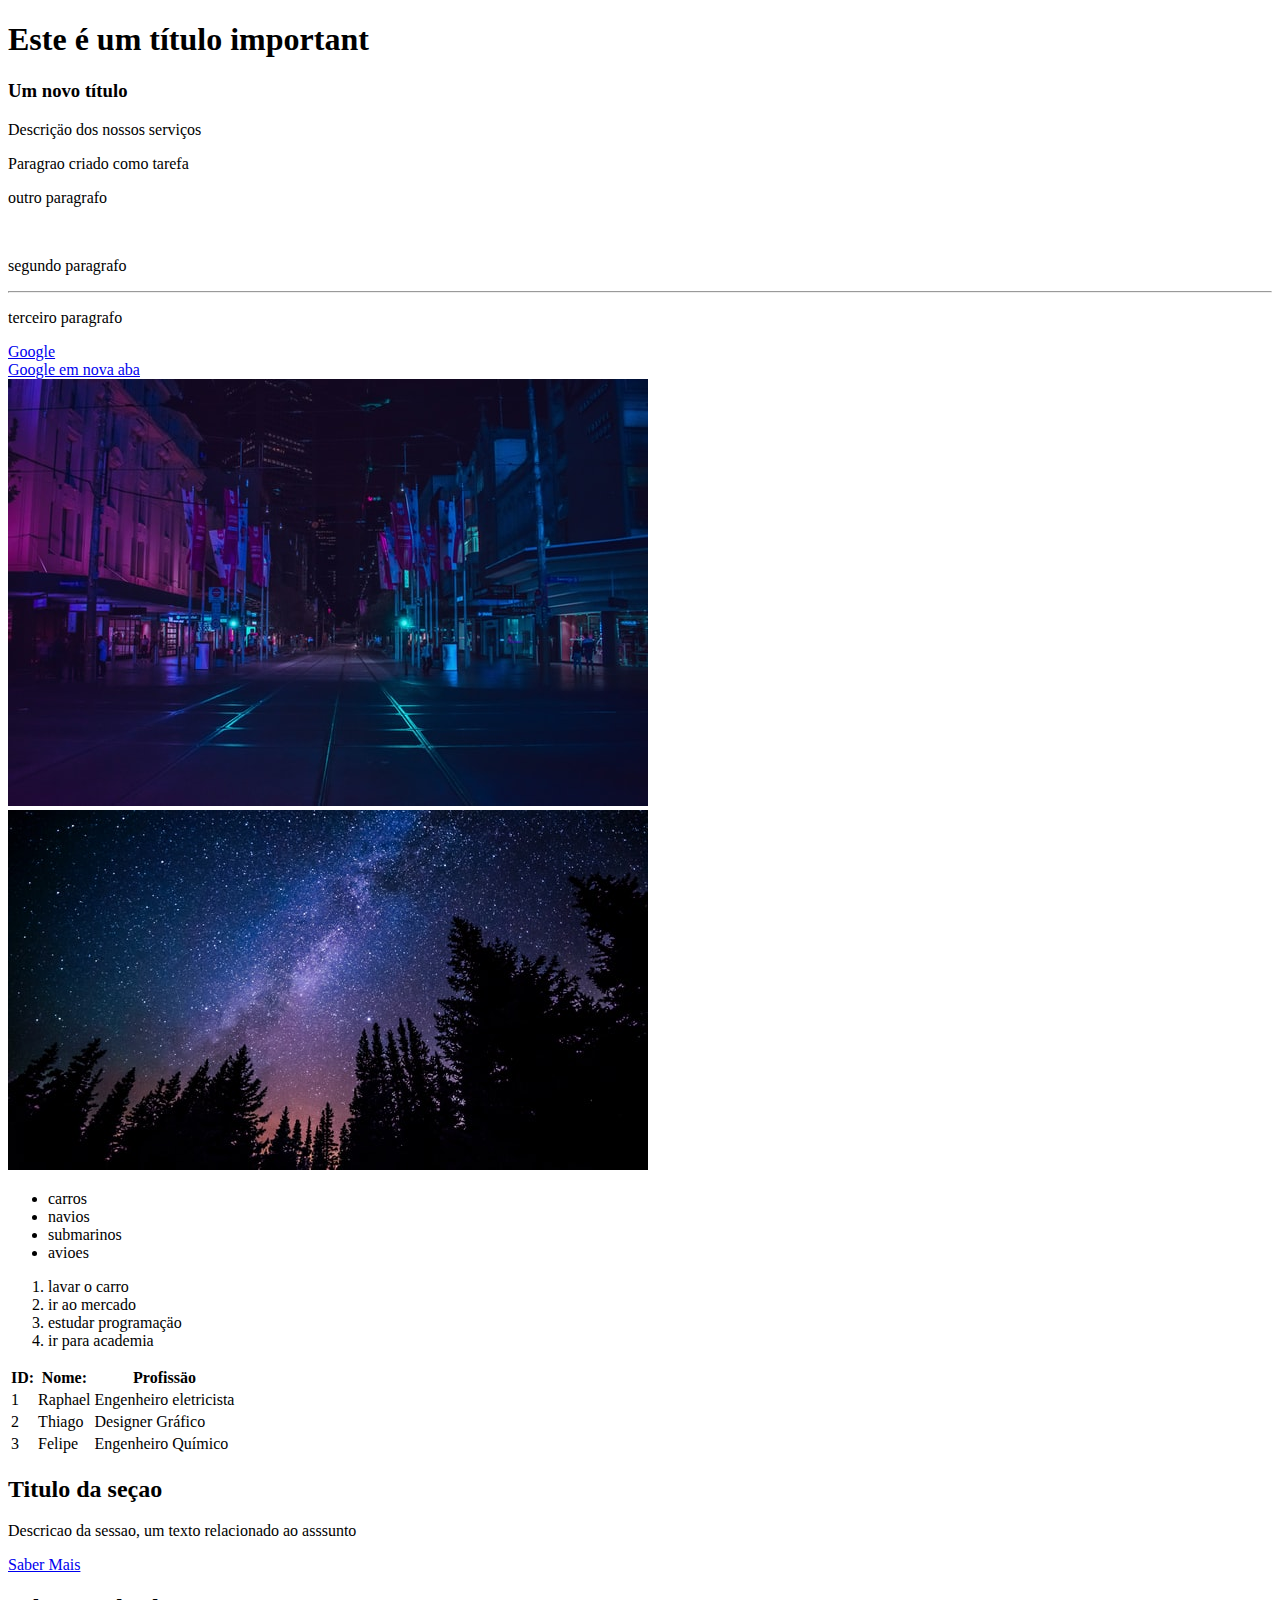
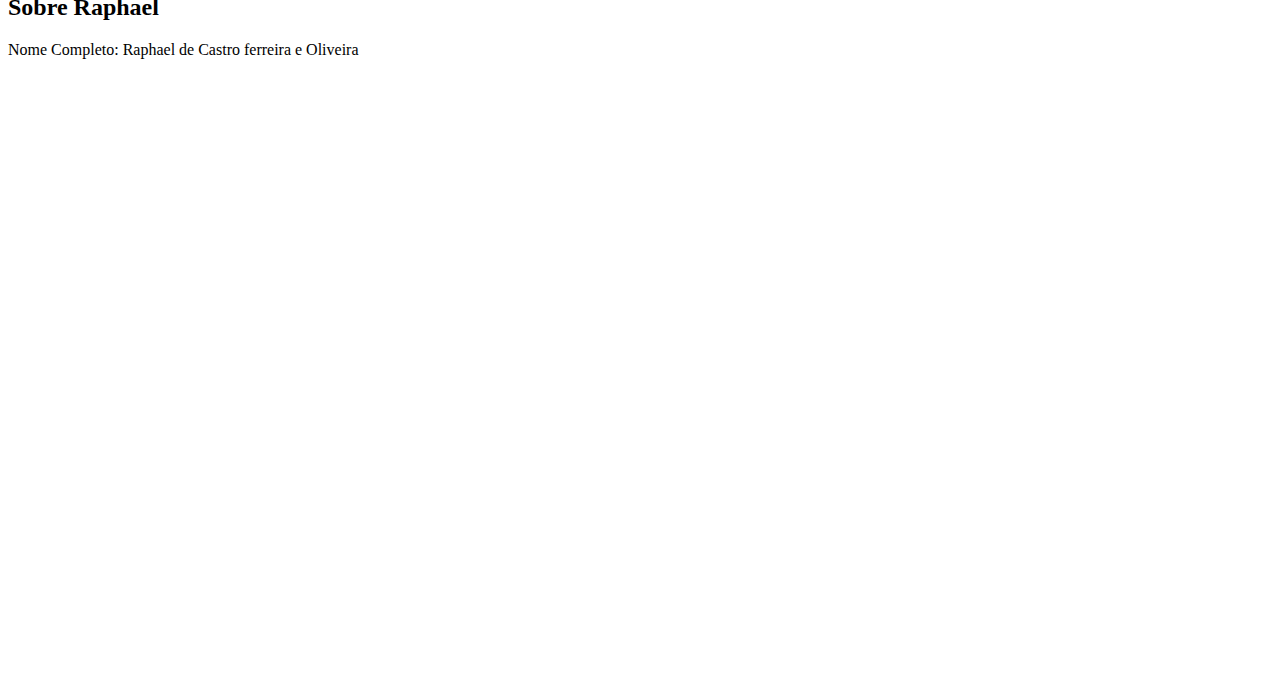
<file: 2_HTML/index.html>
<!DOCTYPE html>
<html>
    <head>
        <title>HTML fundamentals</title>
    </head>
    <body style="padding-bottom: 600px;">
        <!--usando as tags <h> -->
        <h1>Este é um título important</h1>
        <h3>Um novo título</h3>

       <!--aprendendo a criar paragrafos-->
        <p>Descriçäo dos nossos serviços</p>
        <p>Paragrao criado como tarefa</p>

        <!--paragrafos para demosntrar a funcionalidade de br e hr-->
        <p>outro paragrafo</p>
        <br /> <!--salta uma linha-->
        <p>segundo paragrafo</p>
        <hr /> <!--desenha uma linha-->
        <p>terceiro paragrafo</p>
        <!-- ctrl / ja abre a tag de comentario  -->

        <!--5 atributoss  -->
        <a href="htps://google.com">Google</a>
        <br />
        <!-- 6 Abrir link em uma nova aba  -->
        <a href="htps://google.com" target="_blank">Google em nova aba</a>
        <br />
        <!-- 7 imagem -->
        <img src="img/city.jpg" />

        <!-- 8 atributo alt -->
        <img src="img/nature.jpg" alt="Noite na floresta" />
        <!-- 9 listas nao ordernadas -->
        <ul>
            <li>carros</li>
            <li>navios</li>
            <li>submarinos</li>
            <li>avioes</li>

        </ul>
        <!-- 10 listas ordenadas -->
        <ol>
            <li>lavar o carro</li>
            <li>ir ao mercado</li>
            <li>estudar programaçäo</li>
            <li>ir para academia</li>
        </ol>

        <!-- 11- tabelas  -->
        <table>
            <tr>
                <th>ID:</th>
                <th>Nome:</th>
                <th>Profissäo</th>
            </tr>
            <tr>
                <td>1</td>
                <td>Raphael</td>
                <td>Engenheiro eletricista</td>
            </tr>
            <tr>
                <td>2</td>
                <td>Thiago</td>
                <td>Designer Gráfico</td>
            </tr>
            <tr>
                <td>3</td>
                <td>Felipe</td>
                <td>Engenheiro Químico</td>
            </tr>

        </table>
        
        <!-- 12 div -->
        <div>
            <h2>Titulo da seçao</h2>
            <p>Descricao da sessao, um texto relacionado ao asssunto</p>
            <a href="#">Saber Mais</a>
        </div>

        <div>
            <h2>Sobre Raphael</h2>
            <p>Nome Completo: Raphael de Castro ferreira e Oliveira</p>
        </div>
    </body>
</html>
</file>
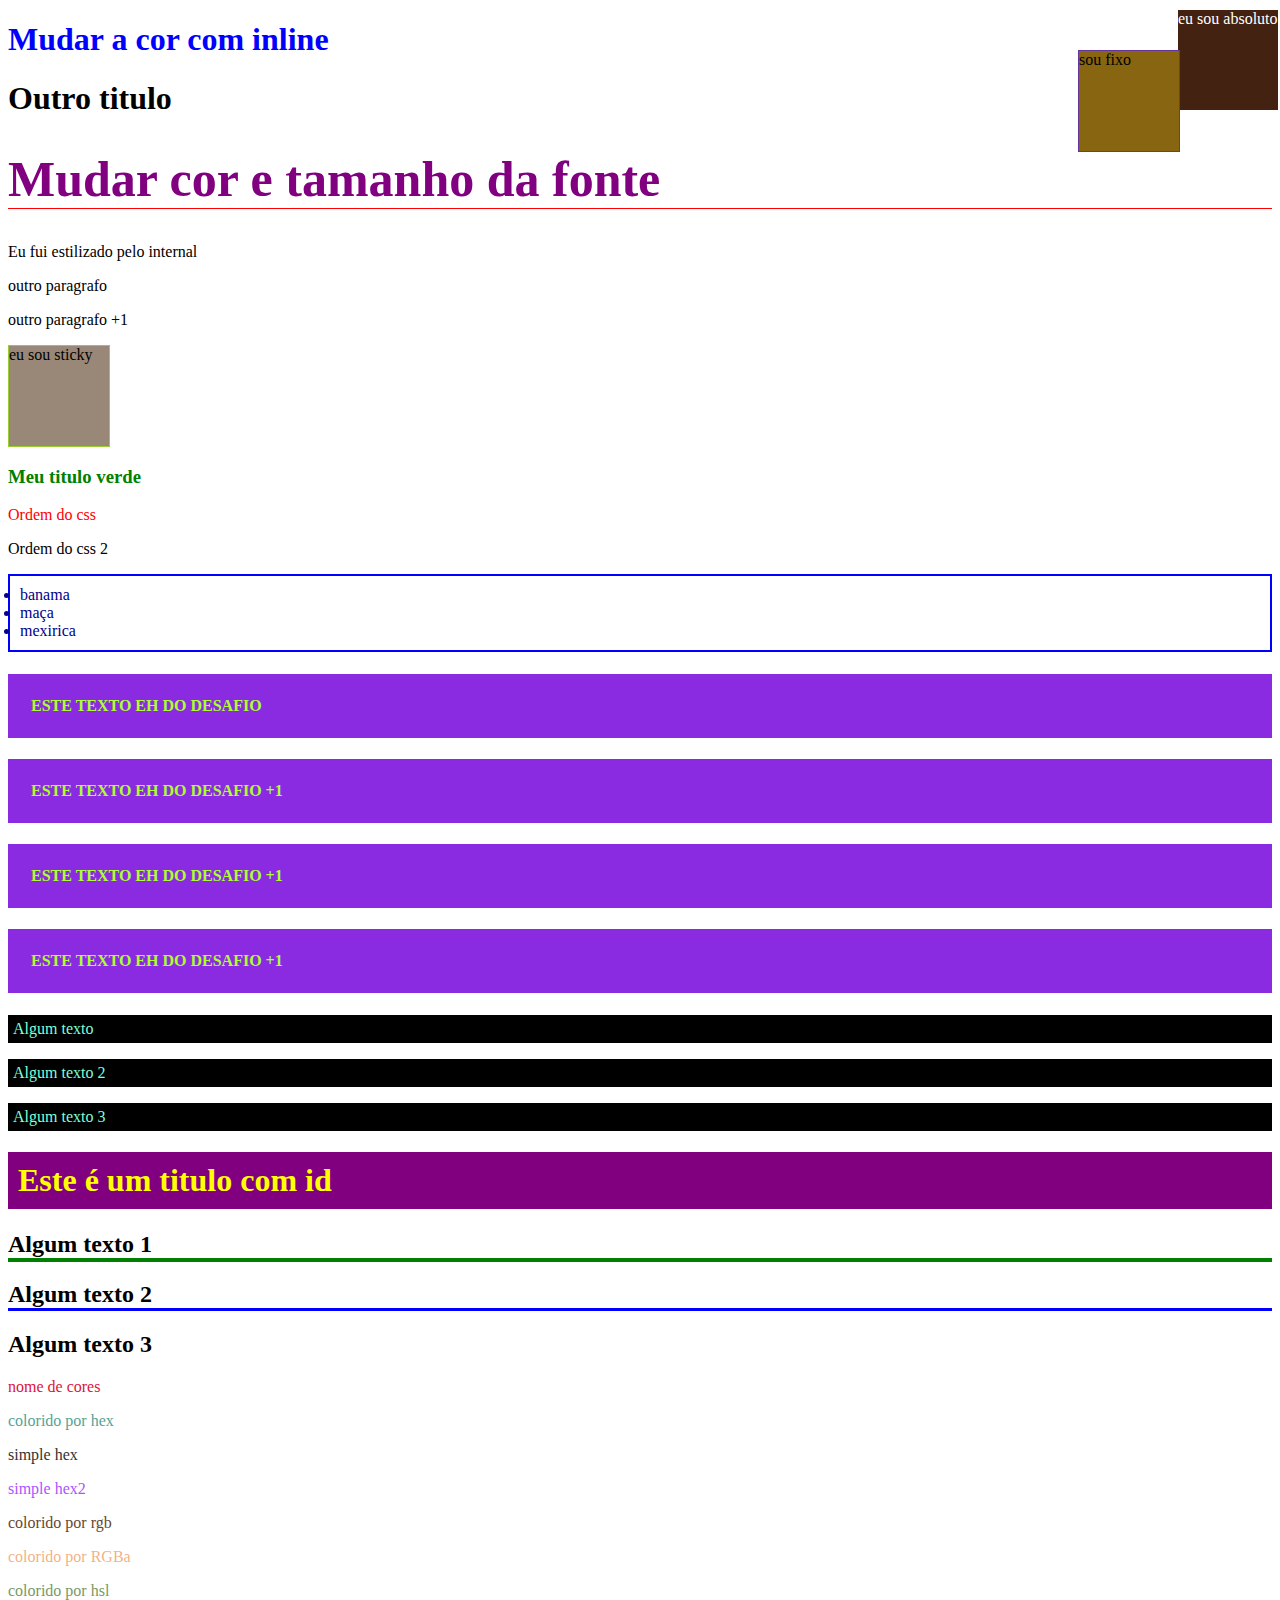
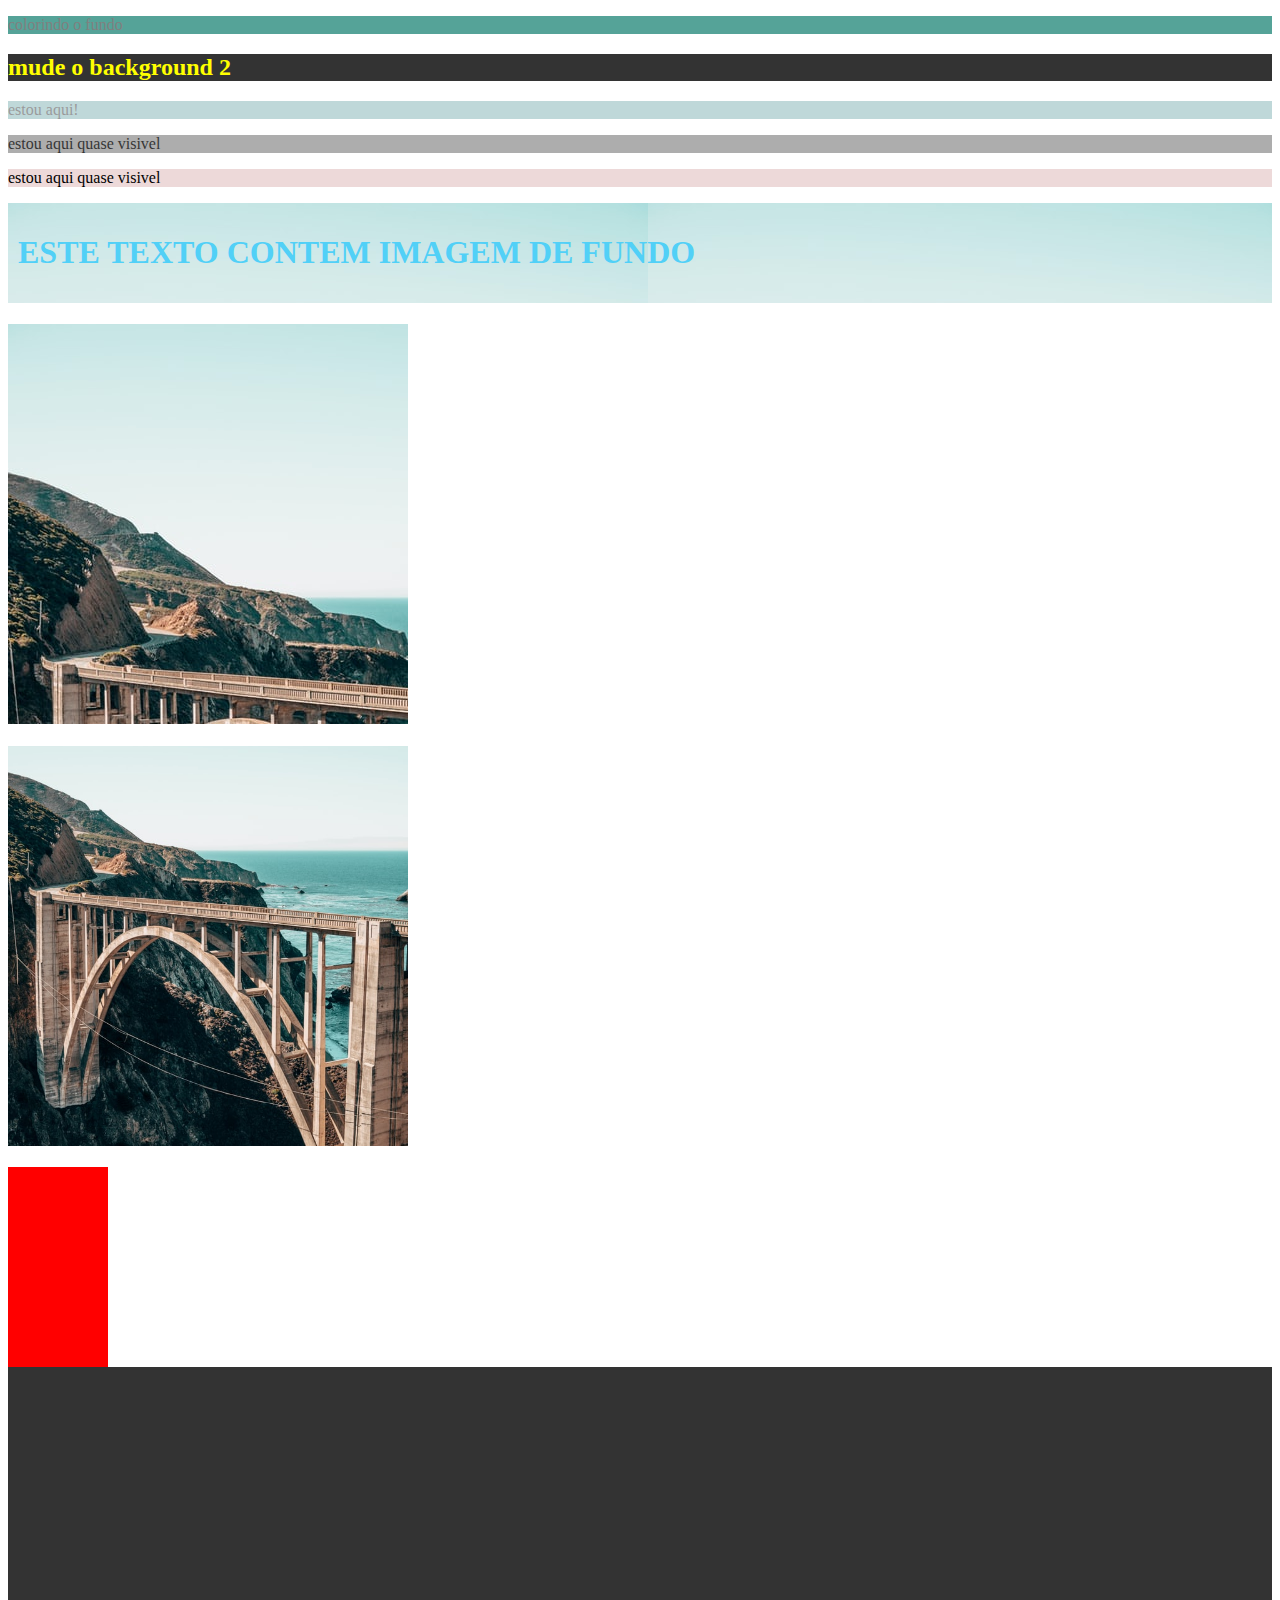
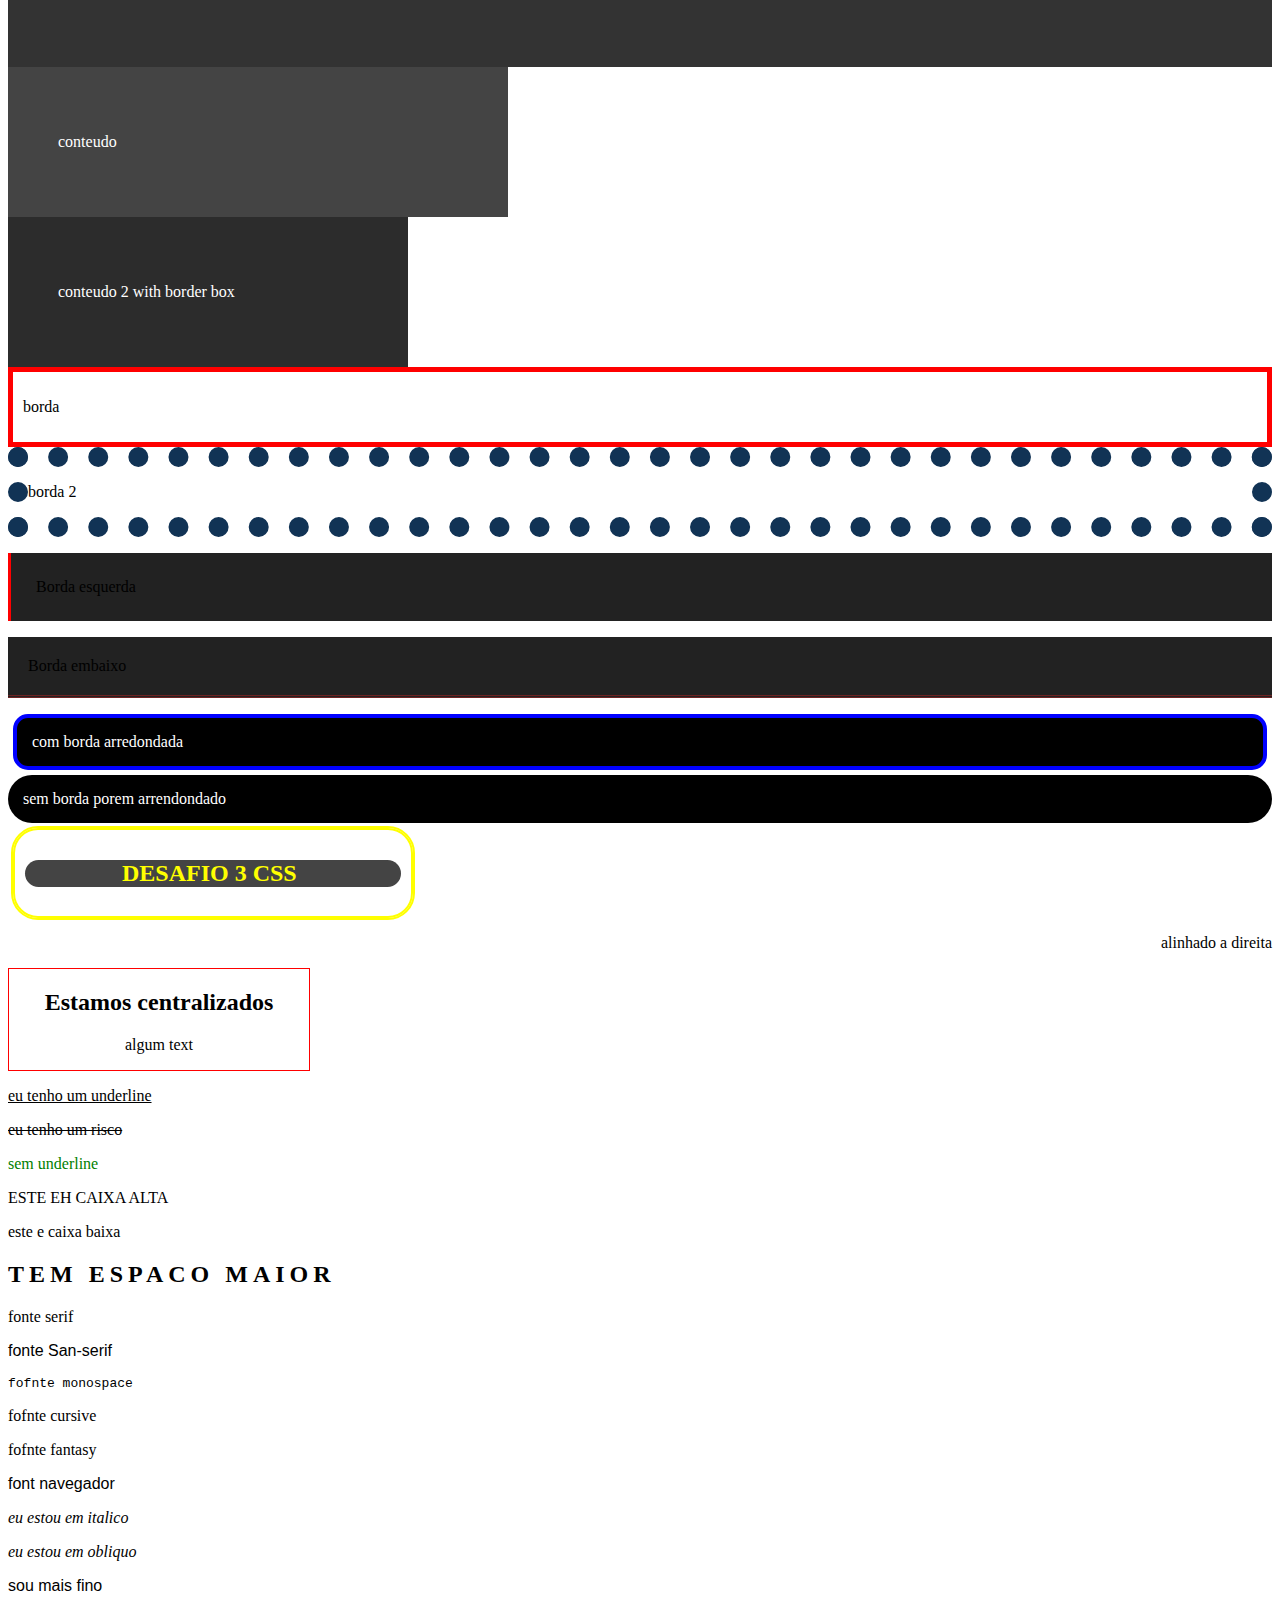
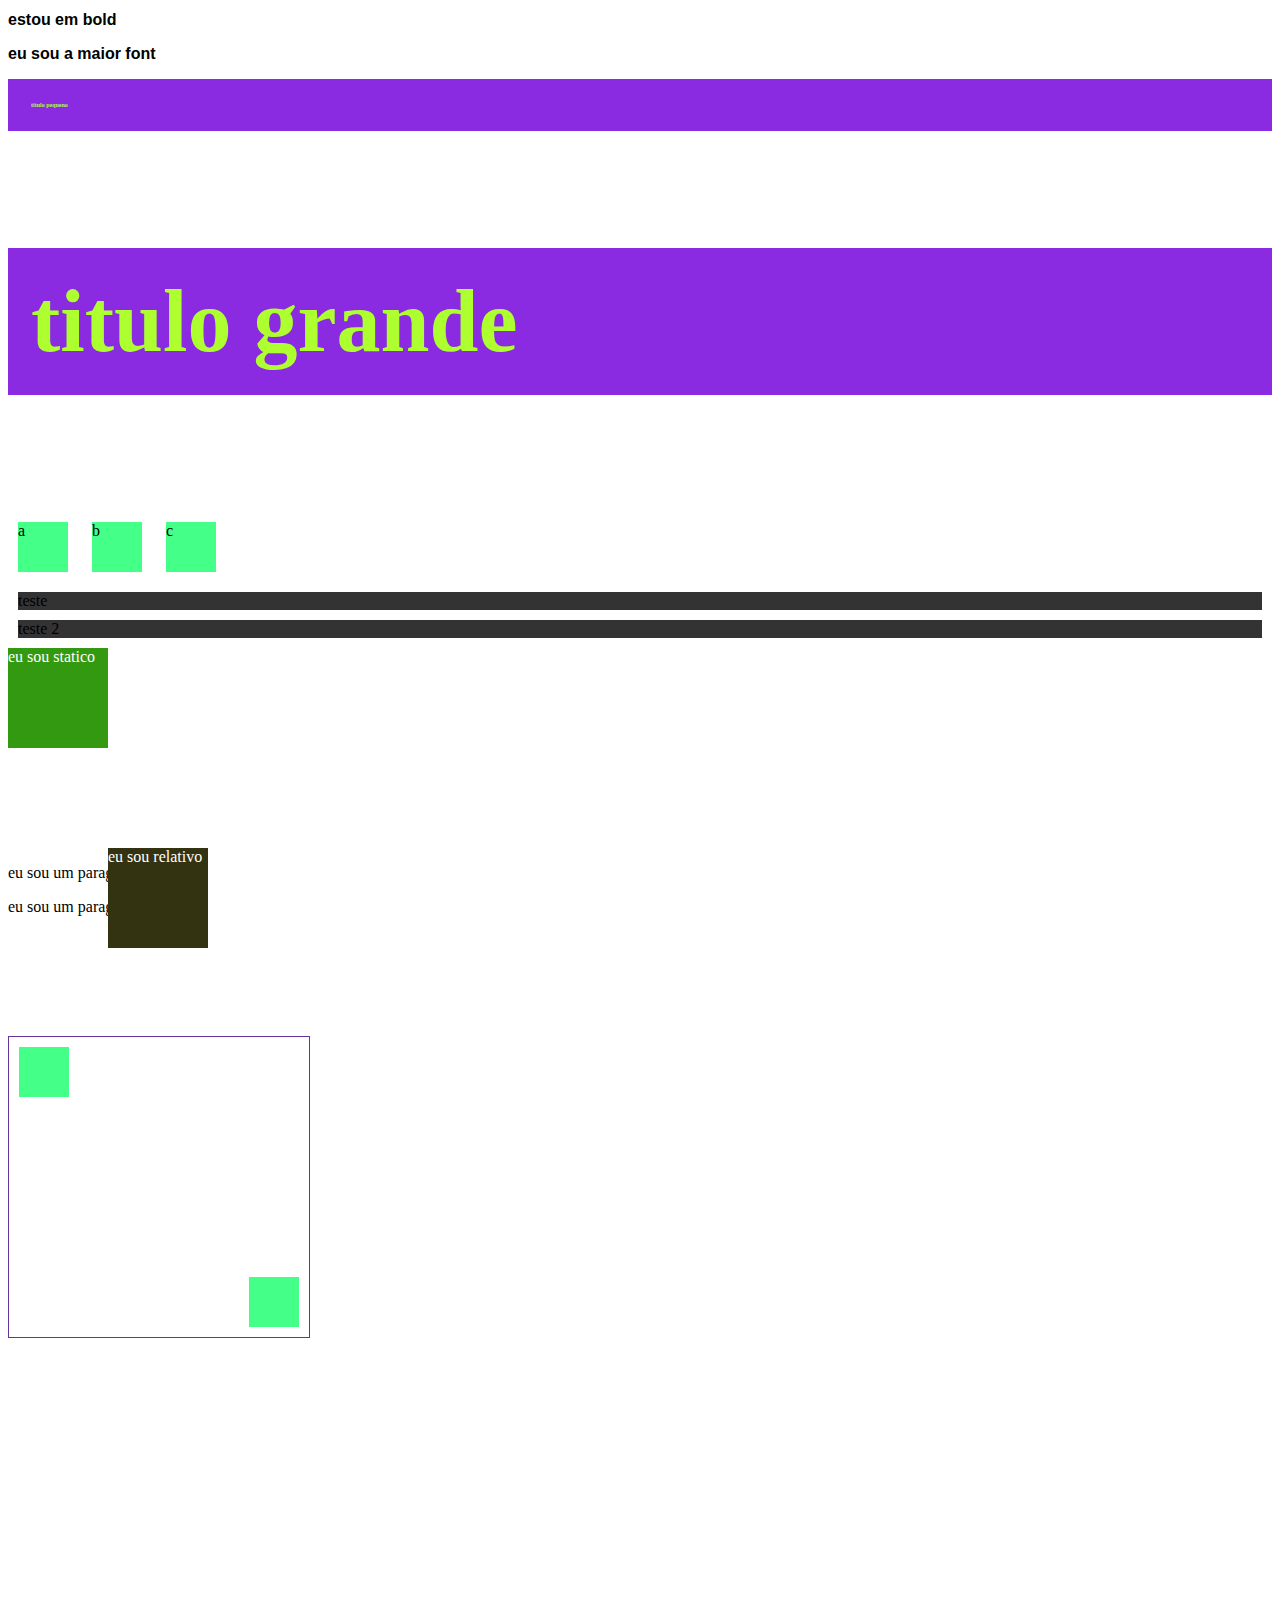
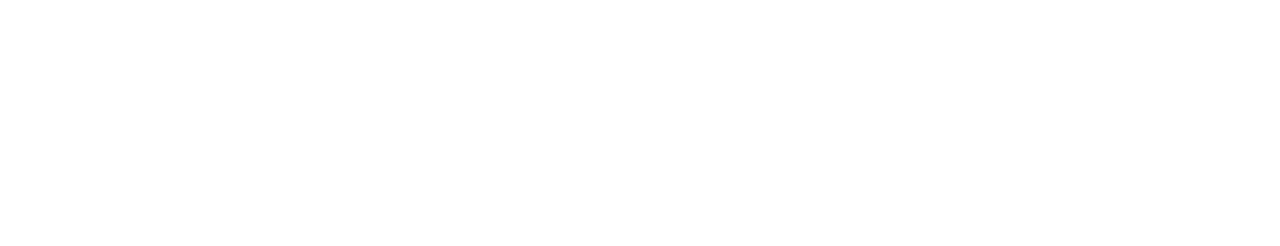
<file: 3_CSS/index.html>
<!DOCTYPE html>
<html lang="en">
<head>
    <meta charset="UTF-8">
    <meta name="viewport" content="width=device-width, initial-scale=1.0">
    <title>CSS</title>
    <!-- 3- internal css-->
    <style>
        /* p {
          color: gold;
          font-size: 40px;  
        } */

    </style>
    <!-- 4 - external CSS-->
    <link rel="stylesheet" href="css/title.css">
    <link rel="stylesheet" href="css/styles.css">
    <link rel="stylesheet" href="css/list.css">


</head>
<body>
    <!-- 1 - INLINE CSS --> 
    <h1 style="color: blue;">Mudar a cor com inline</h1>
    <h1 style="color:black">Outro titulo</h1>
    <!-- 2 - Multiplas regras-->
    <h1 style="color:purple; font-size: 50px; border-bottom: 1px solid red ;">
    Mudar cor e tamanho da fonte</h1>

        <!-- 3- internal css-->
        <p>Eu fui estilizado pelo internal</p>
        <p>outro paragrafo</p>
        <p>outro paragrafo +1</p>

        <!-- 48 sticky -->
        <div class="sticky">
            <span>eu sou sticky</span>
        </div>

        <!-- 4 -external css-->
        <h3>Meu titulo verde</h3>

        <!--5 oder do css-->
        <p style="color: red;">Ordem do css</p>
        <p>Ordem do css 2 </p>

        <!-- 6 Multiplos css-->
        <ul>
            <li>banama</li>
            <li>maça</li>
            <li>mexirica</li>
       
        </ul>
        <!-- 7- desafio 2-->
        <h4>ESTE TEXTO EH DO DESAFIO</h4>
        <h4>ESTE TEXTO EH DO DESAFIO +1</h4>
        <h4>ESTE TEXTO EH DO DESAFIO +1</h4>
        <h4>ESTE TEXTO EH DO DESAFIO +1</h4>
        <!--8 - Class-->
        <p class="paragraph">Algum texto</p>
        <p class="paragraph">Algum texto 2</p>
        <p class="paragraph">Algum texto 3</p>

        <!--9 id-->
        <h1 id="exclusive-title">Este é um titulo com id</h1>

        <!-- 10 multiplas regras, ordem css id>class>tag--> 
        <h2 id="algum-texto" class="titulo" >Algum texto 1</h2>
        <h2  class="titulo">Algum texto 2</h2>
        <h2>Algum texto 3</h2>
        
        <!-- 11- nome de cor-->
        <p class="color-name">nome de cores</p>

        <!-- 12 hex-->
        <p class="hex">colorido por hex</p>

        <!--13 aprofundando no hex--> 
        <p class="simple-hex">simple hex</p>
        <p class="simple-hex2">simple hex2</p>
        
        <!--14 rgb--> 
        <p class="rgb">colorido por rgb</p>

        <!--15 rgba-->
        <p class="rgba">colorido por RGBa</p>

        <!--16 hsl-->
        <p class="hsl">colorido por hsl</p>

        <!-- 17 background color-->
        <p class="bg">colorindo o fundo</p>
        <h2 class="bg-2">mude o background 2</h2>

        <!-- 18 opacidade no bg-->
        <div class="bg-opacity">
            <p>estou aqui!</p>
        </div>

        <div class="bg-opacity-2">
            <p>estou aqui quase visivel</p>
        </div>

         <!-- 19 Rgba bg-->
        <div class="rgba-bg">
            <p>estou aqui quase visivel</p>
        </div>

        <!-- 20 bg image-->
        <div class="bg-image">
            <h1>ESTE TEXTO CONTEM IMAGEM DE FUNDO</h1>
        </div>
        <!-- 21 CENTRALIZANDO IMAGEM DE BG -->
        <h1 class="not-bg-image-center"></h1>
        <h1 class="bg-image-center"></h1>
        
        <!--22 - Largura e Altura  -->

        <div class="heigh-width"></div>
        <div class="heigh-width-2"></div>
        <!-- 26 padding com width -->
        <div class="without-border-box">
            <p>conteudo</p>

        </div>
        <div class="border-box">
            <p>conteudo 2 with border box</p>
        </div>

        <!-- 27- border -->
        <div class="border">
            <p>borda</p>
        </div>
       
        <div class="border-2">
            <p>borda 2</p>
        </div>

        <!-- borda individual -->
        <p class="border-left">Borda esquerda</p>
        <p class="border-botton">Borda embaixo</p>

        <!-- borda arredondada-->
        <div class="rounded-p">
            com borda arredondada
        </div>

        <div class="rounded-p-2">
            sem borda porem arrendondado
        </div>

        <!-- DESAFIO 2 CSS -->
        <div id="box-model">
            <h2 class="txt-cfg">DESAFIO 3 CSS</h2>
            
        </div>

        <!-- 33 Text alignement -->
        <p class="text-aligned">alinhado a direita</p>
        <div class="container-center">
            <h2>Estamos centralizados</h2>
            <p>algum text</p>
        </div>

        <!-- 34 decoracao de texto -->
        <p class="underline">eu tenho um underline</p>
        <p class="line-trough">eu tenho um risco</p>
        <a href="#" class="remove-underline">sem underline</a>

        <!-- text transform -->

        <p class="upper">este eh caixa alta</p>
        <p class="lower">ESTE E CAIXA BAIXA</p>

        <!-- letter spacing -->
        <h2 class="spacing">TEM ESPACO MAIOR</h2>

        <!-- fontes  -->
        <p class="serif">fonte serif</p>
        <p class="san-serif">fonte San-serif</p>
        <p class="monospace">fofnte monospace</p>
        <p class="cursive">fofnte cursive</p>
        <p class="fantasy">fofnte fantasy</p>
        <p class="font-navegador">font navegador</p>

        <!-- 38 fonte style -->
        <p class="italic">eu estou em italico</p>
        <p class="oblique">eu estou em obliquo</p>

        <!-- fonte weight -->
        <p class="thin">sou mais fino</p>
        <p class="bold">estou em bold</p>
        <p class="bolder">eu sou a maior font</p>

        <!-- ffont size -->

        <h4 class="small">titulo pequeno</h4>
        <h4 class="big">titulo grande</h4>

        <!-- display -->

        <div class="inline-box">a</div>
        <div class="inline-box">b</div>
        <div class="inline-box">c</div>
        <span class="block">teste</span>
        <span class="block">teste 2</span>

        <!-- STATIC -->
        <div class="static">
            <span>eu sou statico</span>
        </div>

        <!-- relative -->
        <div class="relative">
            <span>eu sou relativo</span>
        </div>
        <p>eu sou um paragrafo</p>

        <!-- absoluto -->
        <div class="absolute">
            <span> eu sou absoluto</span>
        </div>
        <p>eu sou um paragrafo</p>
        
        <!-- relative com absolute -->
        <div class="relative-container">
            <div class="absolute-1"></div>
            <div class="absolute-2"></div>
        </div>

        <!-- fixed -->
        <div class="fixed">
            <span>sou fixo</span>
        </div>

        <!-- sticky -->

</body>
</html>
</file>
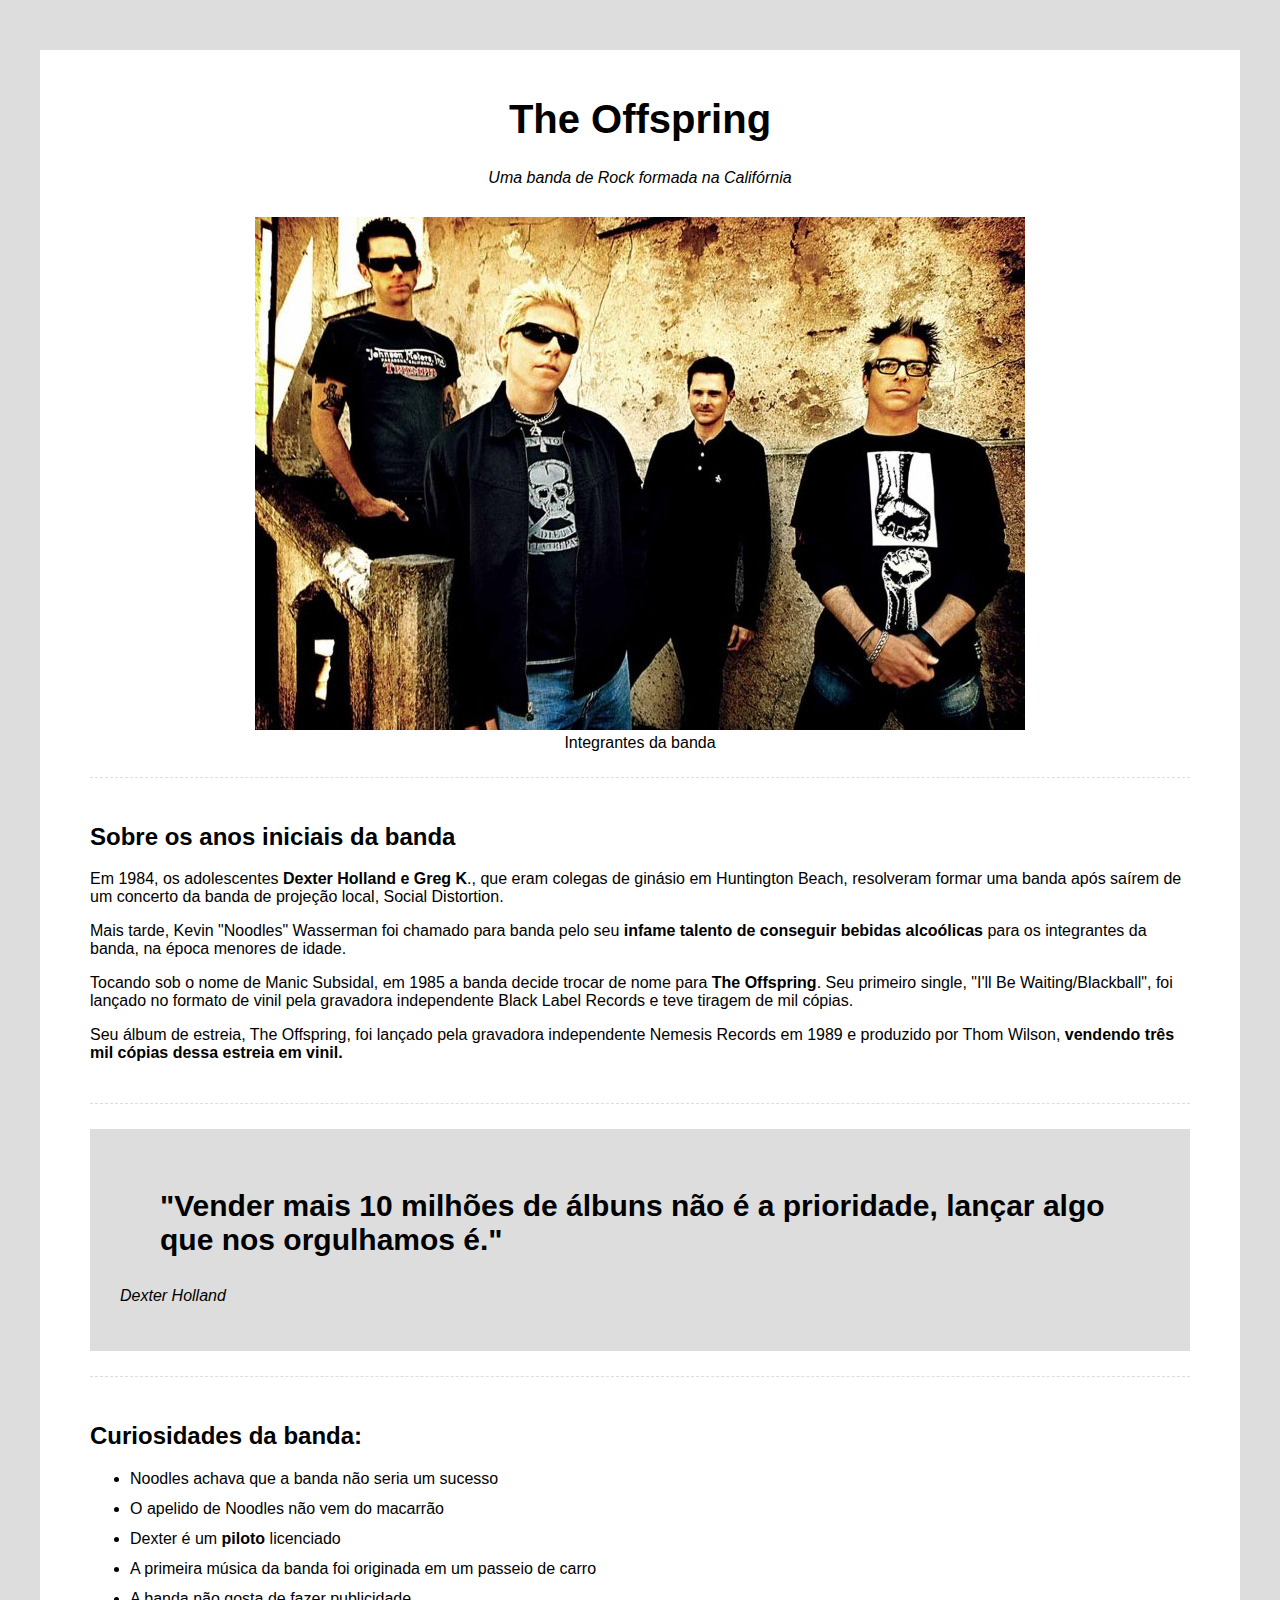
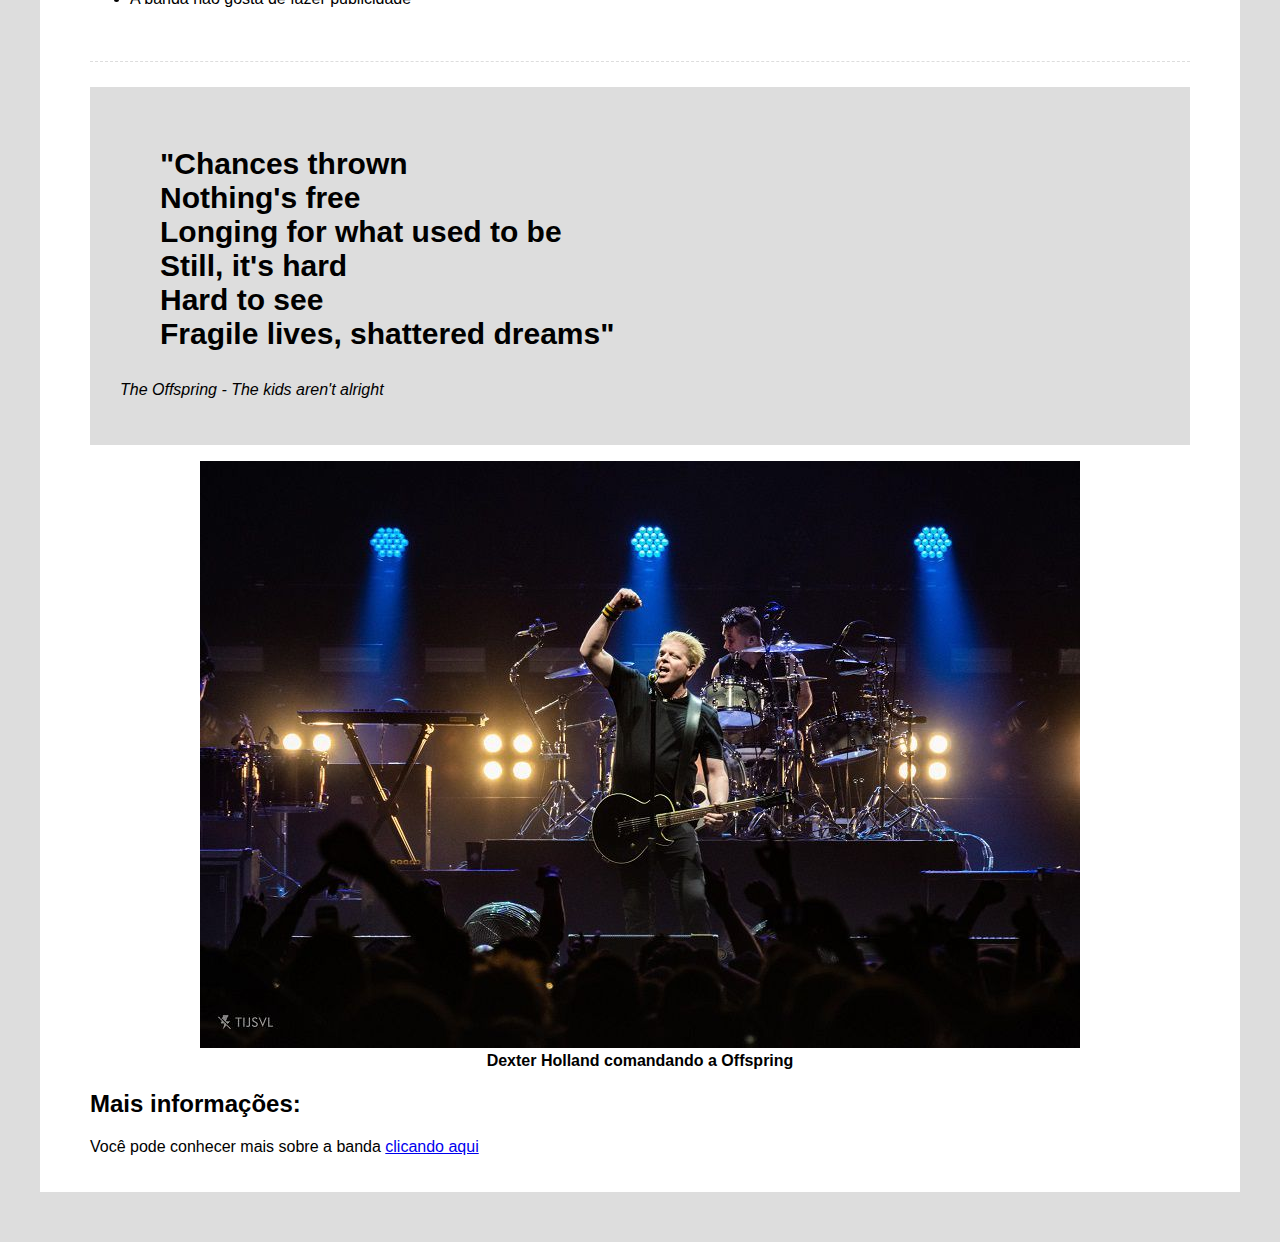
<file: 4_TRIBUTO/index.html>
<!DOCTYPE html>
<html lang="en">
  <head>
    <meta charset="UTF-8" />
    <meta http-equiv="X-UA-Compatible" content="IE=edge" />
    <meta name="viewport" content="width=device-width, initial-scale=1.0" />
    <title>Página de Tributo: The Offspring</title>
    <link rel="stylesheet" href="css/styles.css" />
  </head>
  <body>
    <div class="container">
      <!-- Cabeçalho -->
      <div class="header">
        <h1 class="main-title">The Offspring</h1>
        <p class="main-paragraph">Uma banda de Rock formada na Califórnia</p>
      </div>
      <!-- Imagem de destaque -->
      <div class="featured-image">
        <figure>
          <img src="img/offspring_1.jpg" alt="A banda The Offspring" />
          <figcaption>Integrantes da banda</figcaption>
        </figure>
      </div>
      <!-- Biografia -->
      <div class="biography-container">
        <h2>Sobre os anos iniciais da banda</h2>
        <p>
          Em 1984, os adolescentes
          <span class="bold">Dexter Holland e Greg K</span>., que eram colegas
          de ginásio em Huntington Beach, resolveram formar uma banda após
          saírem de um concerto da banda de projeção local, Social Distortion.
        </p>
        <p>
          Mais tarde, Kevin "Noodles" Wasserman foi chamado para banda pelo seu
          <span class="bold"
            >infame talento de conseguir bebidas alcoólicas</span
          >
          para os integrantes da banda, na época menores de idade.
        </p>
        <p>
          Tocando sob o nome de Manic Subsidal, em 1985 a banda decide trocar de
          nome para <span class="bold">The Offspring</span>. Seu primeiro
          single, "I'll Be Waiting/Blackball", foi lançado no formato de vinil
          pela gravadora independente Black Label Records e teve tiragem de mil
          cópias.
        </p>
        <p>
          Seu álbum de estreia, The Offspring, foi lançado pela gravadora
          independente Nemesis Records em 1989 e produzido por Thom Wilson,
          <span class="bold">
            vendendo três mil cópias dessa estreia em vinil.</span
          >
        </p>
      </div>
      <!-- Container de citação -->
      <div class="quotes-container">
        <blockquote>
          "Vender mais 10 milhões de álbuns não é a prioridade, lançar algo que
          nos orgulhamos é."
        </blockquote>
        <p>Dexter Holland</p>
      </div>
      <!-- Curiosidades -->
      <div class="curiosities-container">
        <h2>Curiosidades da banda:</h2>
        <ul>
          <li>Noodles achava que a banda não seria um sucesso</li>
          <li>O apelido de Noodles não vem do macarrão</li>
          <li>Dexter é um <span class="bold">piloto</span> licenciado</li>
          <li>
            A primeira música da banda foi originada em um passeio de carro
          </li>
          <li>A banda não gosta de fazer publicidade</li>
        </ul>
      </div>
      <!-- Segunda citação -->
      <div class="quotes-container">
        <blockquote>
          "Chances thrown <br />
          Nothing's free <br />
          Longing for what used to be <br />
          Still, it's hard <br />
          Hard to see <br />
          Fragile lives, shattered dreams"
        </blockquote>
        <p>The Offspring - The kids aren't alright</p>
      </div>
      <!-- Segunda imagem -->
      <div class="img-bold">
        <figure>
          <img src="img/offspring_2.jpeg" alt="The Offspring em um show" />
          <figcaption>Dexter Holland comandando a Offspring</figcaption>
        </figure>
      </div>
      <!-- Mais informações -->
      <div class="moreinfo-container">
        <h2>Mais informações:</h2>
        <p>
          Você pode conhecer mais sobre a banda
          <a href="https://pt.wikipedia.org/wiki/The_Offspring"
            >clicando aqui</a
          >
        </p>
      </div>
    </div>
  </body>
</html>
</file>
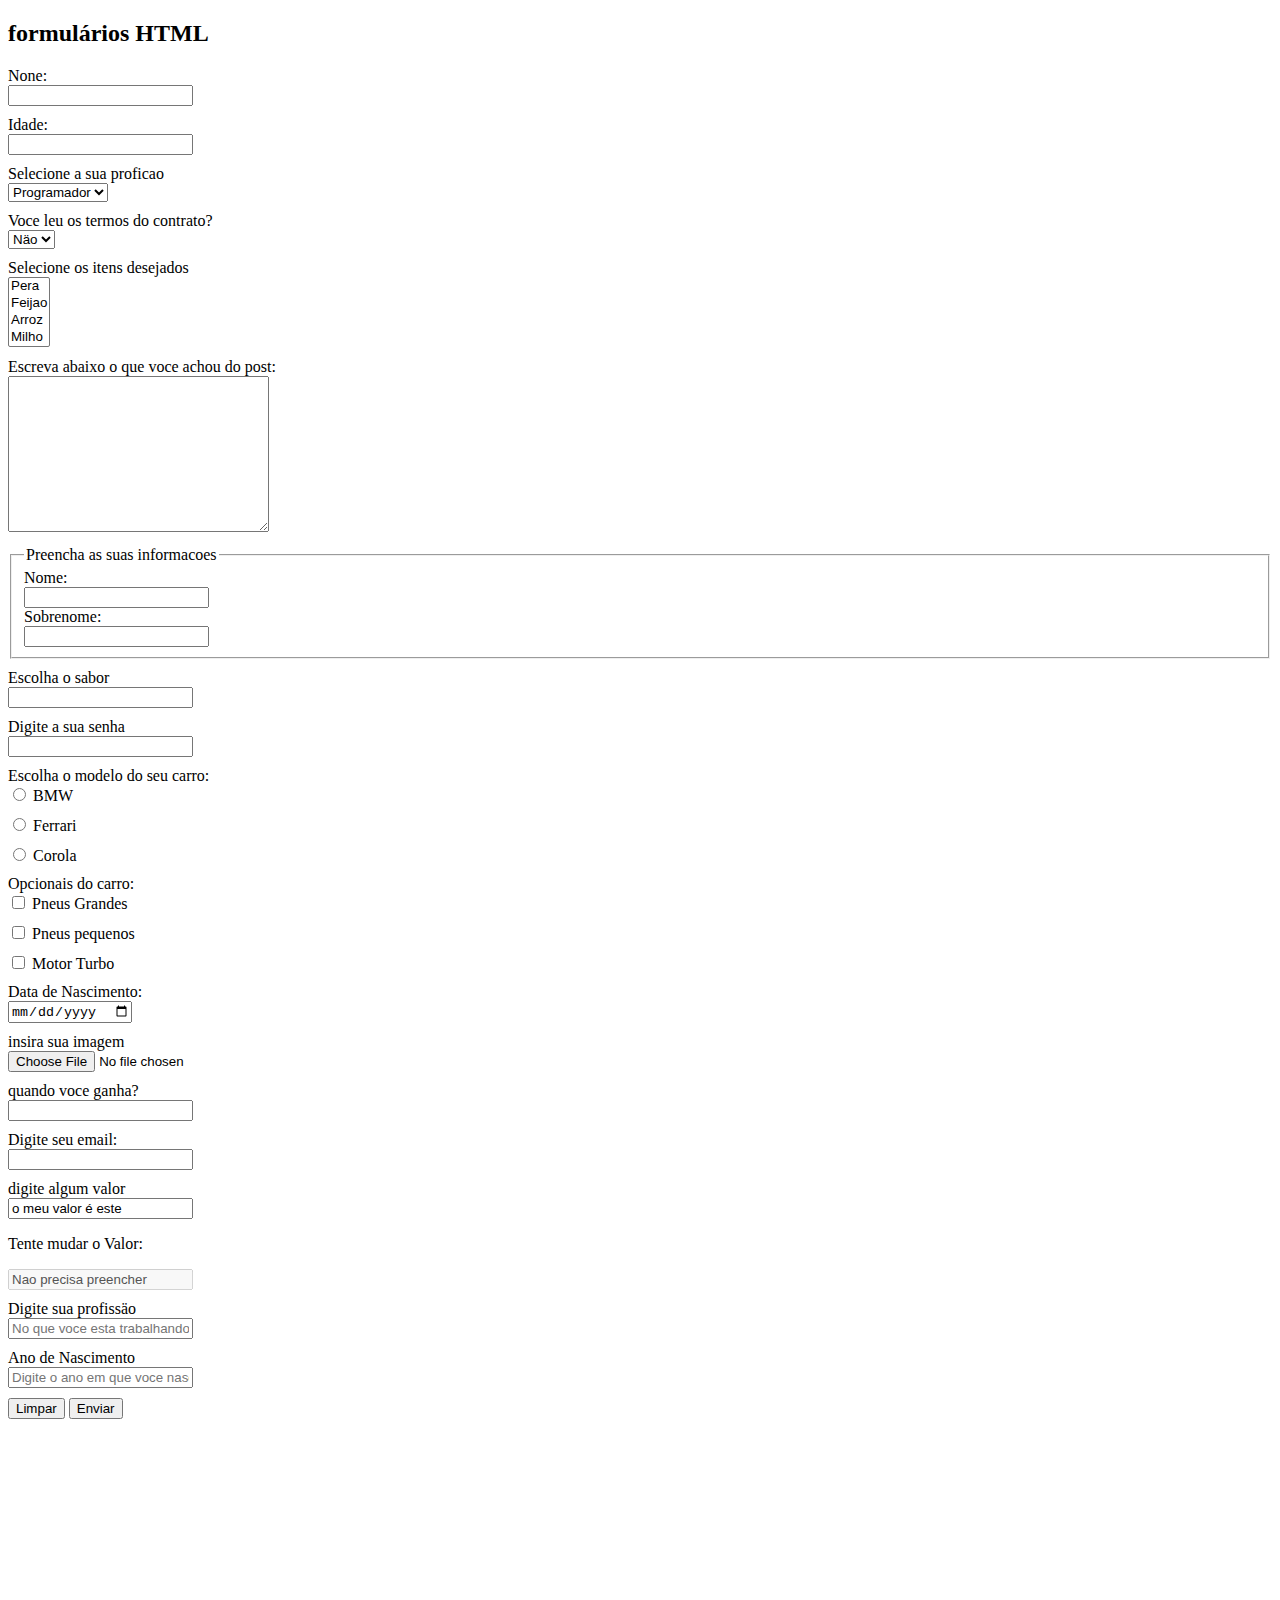
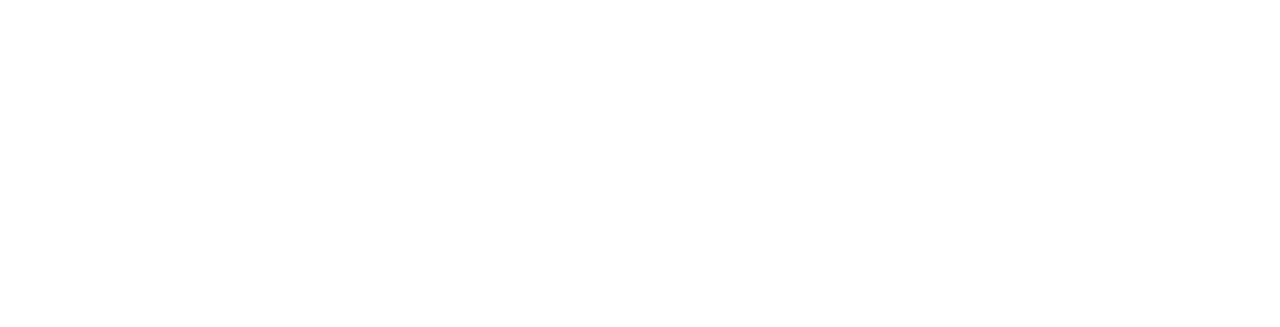
<file: 5_FORM/index.html>
<!DOCTYPE html>
<html lang="en">
<head>
    <meta charset="UTF-8">
    <meta name="viewport" content="width=device-width, initial-scale=1.0">
    <title>Formularios</title>
    <link rel="stylesheet" href="css/styles.css">
</head>
<body>
    <h2> formulários HTML</h2>
    <!-- 1 PRIMEIRO FORMULARIO -->
    <!-- 2 ATRIBUTOS DO FORMULARIO -->
    <form action="register.php" method="GET">
        <div>
            <label for="">None:</label>
            <input type="text" />
        </div>
        <!--  3 ATRIBUTO NAME -->
        <div>
            <!-- 4 ATRIBUTO LABEL -->
            <label for="age">Idade:</label>
            <input type="text" name="age" />
        </div>
        <!-- 6 SELECT -->
        <div>
            <label for="job">Selecione a sua proficao</label>
            <select name="job">
                <option value="programador">Programador</option>
                <option value="engenheiro">Engenheiro</option>
                <option value="escritor">Escritor</option>
                <option value="tester">Tester / QA</option>
            </select>
        </div>
        <!-- 7 ATRIBUTO SELECTED -->
        <div>
            <label for="contract">Voce leu os termos do contrato?</label>
            <select name="contract" >
                <option value="sim">Sim</option>
                <option value="=nao" selected>Näo</option>
            </select>
        </div>

        <!-- 8 MULTIPLAS OPCOES -->
        <div>
            <label for="items">Selecione os itens desejados</label>
            <select name="items" multiple >
                <option value="pera">Pera</option>
                <option value="feijao">Feijao</option>
                <option value="Arroz">Arroz</option>
                <option value="milho">Milho</option>
            </select>

        </div>
        <!-- 9 TEXT AREA -->
        <div>
            <label for="comment">Escreva abaixo o que voce achou do post:</label>
            <textarea name="comment" cols="30" rows="10"></textarea>
        </div>
        <!-- 10 Fieldset e legend -->
        <div>
            <fieldset>
                <legend>Preencha as suas informacoes</legend>
                <label for="firstname">Nome:</label>
                <input type="text" name="firstname"/>
                <label for="lastname">Sobrenome:</label>
                <input type="text" name="lastname">
            </fieldset>

        </div>
        <!-- 11 data list -->
        <div>
            <label for="flavor">Escolha o sabor</label>
            <input type="text" list="flavors" name="flavor"/>

            <datalist id="flavors">
                <option value="Cereja"></option>
                <option value="Morango"></option>
                <option value="Abacaxi"></option>
                <option value="Chocolate"></option>
            </datalist>
        </div>

        <!-- 12 senha -->
        <div>
            <label for="password">Digite a sua senha</label>
            <input type="password" name="password">
        </div>
        <!-- 14 radio button -->
        <div>
            <label for="car_model">Escolha o modelo do seu carro:</label>
            <div class="radio">
                <input type="radio" value="bmw" name="car_model">
                <label for="bmw">BMW</label>
            </div>

            <div class="radio">
                <input type="radio" value="bmw" name="car_model">
                <label for="ferrari">Ferrari</label>
            </div>

            <div class="radio">
                <input type="radio" value="bmw" name="car_model">
                <label for="corola">Corola</label>
            </div>
        </div>
        <!-- 15 checkbox -->
        <div>
            <label for="optionals">Opcionais do carro:</label>
            <div class="radio">
                <input type="checkbox" name="optionals[]" value="big_tires">
                <label for="big_tires">Pneus Grandes</label>
            </div>

            <div class="radio">
                <input type="checkbox" name="optionals[]" value="big_tires">
                <label for="small_tires">Pneus pequenos</label>
            </div>

            <div class="radio">
                <input type="checkbox" name="optionals[]" value="big_tires">
                <label for="turbo_engine">Motor Turbo</label>
            </div>
        </div>

        <!-- 16 datas -->
        <div>
            <label for="birthday">Data de Nascimento:</label>
            <input type="date" name="birthday">
        </div>

        <!--  17 enaviando arquivos -->
        <div>
            <label for="image">insira sua imagem</label>
            <input type="file" name="image">
        </div>
        <!-- 18 numeros -->
        <div>
            <label for="salary">quando voce ganha?</label>
            <input type="number" name="salary" >
        </div>

        <!-- 19 emails -->
        <div>
            <label for="email">Digite seu email:</label>
            <input type="email" name="email">
        </div>    
        <!-- 20 value -->
        <div>
            <label for="value">digite algum valor</label>
            <input type="text" value="o meu valor é este" name="value">
        </div>

        <!-- 21 desable -->
        <div>
            <p>Tente mudar o Valor:</p>
            <input type="text" value="Nao precisa preencher" disabled>
        </div>
        <!-- 22 placeholder -->
        <div>
            <label for="currentjob">Digite sua profissäo</label>
            <input type="text" name="currentjob" placeholder="No que voce esta trabalhando agora?">
        </div>
        <!-- 23 required -->
        <div>
            <label for="birthyear">Ano de Nascimento</label>
            <input type="text" placeholder="Digite o ano em que voce nasceu " required>
        </div>

        <!-- 13 resetar form-->
        <input type="reset" value="Limpar"/>
        <!--  5 ENVIO DE FORM -->
        <input type="submit" value="Enviar"/>

    </form>
</body>
</html>
</file>
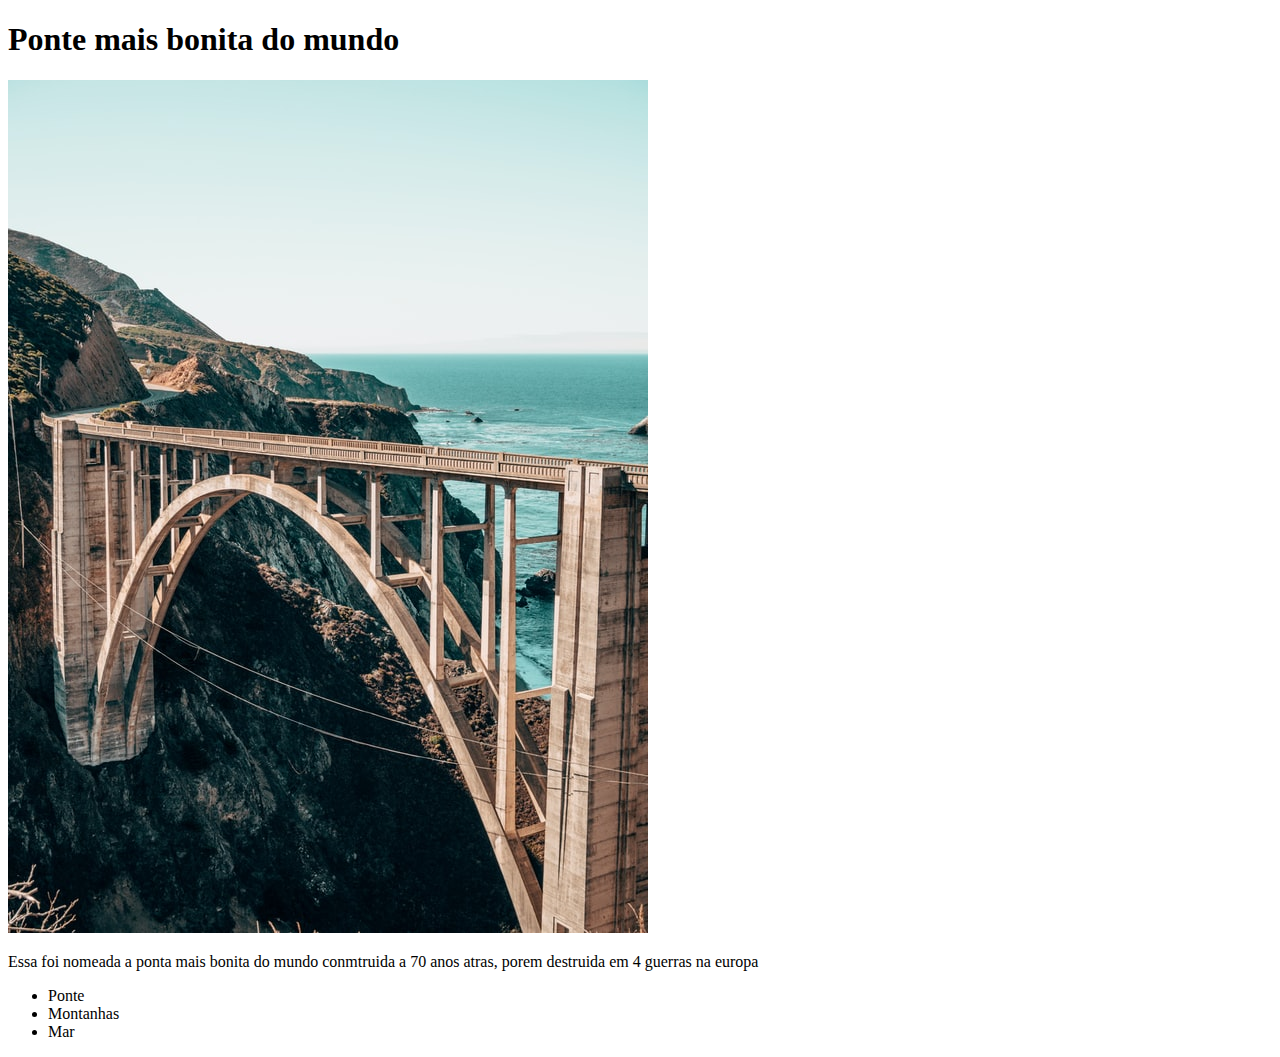
<file: 2_HTML/desafio.html>
<!DOCTYPE html>
<html lang="en">
<head>
    <meta charset="UTF-8">
    <meta name="viewport" content="width=device-width, initial-scale=1.0">
    <title>Desafio</title>
</head>
<body>
    <div>
      <h1>Ponte mais bonita do mundo</h1>  
      <img src="img/bridge.jpg" alt="ponte entre duas montanhas e mar ao fundo" />
      <p>Essa foi nomeada a ponta mais bonita do mundo conmtruida a 70 anos atras, porem destruida em 4 guerras na europa</p>
      
      <ul>
        <li>Ponte</li>
        <li>Montanhas</li>
        <li>Mar</li>
      </ul>


    </div>
    
</body>
</html>
</file>
<file: 3_CSS/css/title.css>
h4 {
    background-color: blueviolet;
    color: greenyellow;
    padding: 23px ;


}
</file>
<file: 3_CSS/css/styles.css>
/* 4 - exernal */

Body {
    padding-bottom: 500px;
}

h3 {
color: green;

}

/* P{
    color: blueviolet;
} */
/*class*/
.paragraph {
    background-color: #000;
    color: aquamarine;
    padding: 5px;
}

/*id*/
#exclusive-title {
    background-color: purple;
    color: yellow; 
    padding: 10px;
}

/*ordem das regras*/
/* h2{
    border-bottom: 2px solid red; 

}  */

#algum-texto {
    border-bottom: 4px solid green;    
}

.titulo{
    border-bottom: 3px solid blue;

} 

/*nome de cores*/

.color-name {
    color: crimson;

}

.hex{
    color: #55a398;
}

/*aprofundando no hex*/
.simple-hex {
    color: #333
}

.simple-hex2 {
    color: #a5f;
}
/*rgb*/
.rgb {
   color: rgb(103, 70, 50);
}

.rgba {
    color: rgba(235, 122, 46, 0.6);
}

.hsl {
    color: hsl(100, 20%, 50%);

}

.bg {
    background-color: #55a398;
    color: grey;

}

.bg-2 {
    background-color: #333;
    color: yellow;

}

.bg-opacity{
    background-color: cadetblue;
    opacity: 0.4;

}

.bg-opacity-2{
    background-color: #999;
    color:#000;
    opacity: 0.8;
}

.rgba-bg{
    background-color: rgba(167, 64, 64, 0.2);
    color:#000;

}

.bg-image{
    background-image: url(../../2_HTML/img/bridge.jpg);
    padding: 10px;
    color: #51d0f7;

}

.not-bg-image-center,
.bg-image-center{
    height: 400px;
    width: 400px;
    background-image: url(../../2_HTML/img/bridge.jpg);   
    
}

.bg-image-center{
    background-position: center;
    background-size: cover;

}

/* Altura lergura */

.heigh-width {
height: 200px;
width: 100px;
background-color: red;
}

.heigh-width-2 {
    height: 300px;
    background-color: #333;
    }

.without-border-box{
    background-color: #444;
    color: #FFFF;
    width: 400px;
    padding: 50px;

}

.border-box{
    background-color: #2c2c2c;
    color: #FFFF;
    width: 400px;
    padding: 50px;
    box-sizing: border-box;    

}

.border { 
    border: 5px solid red;
    padding: 10px;
}
.border-2 {
    border: 20px dotted #135;


}

.border-left {

    border-left: 3px solid red;
    background-color:  #222;
    padding: 25px;
}

.border-botton {

    border-bottom: 3px double rgb(110, 34, 34);
    background-color:  #222;
    padding: 20px;
}

.rounded-p {
    border: 4px solid blue;
    background-color: black;
    color: #ffffff;
    padding: 15px;
    border-radius: 15px;
    margin: 5px;
}

.rounded-p-2 {
    background-color: black;
    color: #ffffff;
    padding: 15px;
    border-radius: 25px;

}

#box-model { 
    padding: 10px;
    border: 2px solid yellow;
    outline: 2px solid yellow ;
    border-radius: 25px;
    width: 400px;
    height: 90px;
    margin: 5px;
    box-sizing: border-box	;


}

.txt-cfg {
    background-color: #444;
    color: yellow;
    border-radius: 15px;
    padding-left: 97px;
    margin: none;
    
    
}

.text-aligned {
    text-align: right;
}

.container-center {
    text-align: center;
    width: 300px;
    border: 1px solid red;
}

.underline {
    text-decoration: underline;
}

.line-trough {
    text-decoration: line-through;
}

.remove-underline {
    text-decoration: none;
    color: green;
    
}

.upper {
    text-transform: uppercase;
}

.lower {
    text-transform: lowercase;
}

/* ------------------- */

.spacing {
    letter-spacing: 5px ;
}

.serif {
    font-family: serif;
}

.san-serif {
    font-family: sans-serif;
}

.monospace {
    font-family: monospace;
}

.cursive{
    font-family: cursive;
}

.fantasy {
    font-family: fantasy;
}

.font-navegador{
    font-family: 'Franklin Gothic Medium', 'Arial Narrow', Arial, sans-serif;
}

.italic {
    font-style: italic;
}


.oblique {
    font-style: oblique;
}

.thin, .bold, .bolder {
    font-family: Arial, Helvetica, sans-serif;

}

.thin {
    font-weight: 100;
}

.bold {
    font-weight: 600;
}

.bolder {
    font-weight: 900;
}

.small {
    font-size: 6px;
}

.big {
    font-size: 88px;
}

.inline-box {
    width: 50px;
    height: 50px;
    background-color: #4f8;
    margin: 10px;
    display: inline-block;
}

.block {
    background-color: #333;
    display: block;
    margin: 10px;
}

.static {
    position: static;
    background-color: #391;
    color: #fff;
    width: 100px;
    height: 100px;
}

.relative {
    position: relative;
    background-color: #331;
    color: #fff;
    width: 100px;
    height: 100px;
    top: 100px;
    left: 100px;
}

.absolute {
    position: absolute;
    background-color: #421;
    color: #fff;
    width: 100px;
    height: 100px;
    top: 10px;
    right: 2px;
}

.relative-container {
    width: 300px;
    height: 300px;
    border: 1px solid rebeccapurple;
    margin-top: 120px;
    position: relative;

} 

.absolute-1, 
.absolute-2 {
    width: 50px;
    height: 50px;
    background-color: #4f8;
    position: absolute;

}

.absolute-1 {
    top: 10px;
    left: 10px;

}

.absolute-2 {
    bottom: 10px;
    right: 10px;
}

.fixed {
    width: 100px;
    height: 100px;
    border: 1px solid rebeccapurple;
    position: relative;
    background-color: #861;
    position: fixed;
    top: 50px;
    right: 100px;

}

.sticky {
    width: 100px;
    height: 100px;
    border: 1px solid yellowgreen;
    position: relative;
    background-color: #987;
    position: sticky;
    top: 10px;
    right: 100px;

}
</file>
<file: 3_CSS/css/list.css>
Ul{
border: 2px solid blue;
padding: 10px;

}

li{
color: darkblue;

}
</file>
<file: 4_TRIBUTO/css/styles.css>
html {
    font-family: Arial, Helvetica, sans-serif;
    background-color: #ddd;
}
.container {
    max-width: 1100px;
    background-color: #fff;
    
    position: relative;
    margin: 50px auto;
    padding: 20px 50px;
}

.bold {
    font-weight: bold;
}

/* /* header * */
.header {
    text-align: center;
}

.main-title {
    font-size: 40px;
}

.main-paragraph {
    font-style: italic;
}

/* /* imagem destaque */

.featured-image {
    margin-top: 30px;
    text-align: center;
}

/* /* biografia  */
.biography-container {
    padding: 25px 0;
    margin: 25px 0;
    border-top: 1px dashed #ddd;
    border-bottom: 1px dashed #ddd;
}
/* /* quotes  */

.quotes-container{ 
    background-color:#ddd;
    padding: 30px;
}

.quotes-container blockquote {
    font-weight: Bold;
    font-size: 30px;
}

.quotes-container p {
    font-style: italic;
}

/* /* curiosities  */
.curiosities-container {
    padding: 25px 0;
    margin: 25px 0;
    border-top: 1px dashed #DDD;
    border-bottom: 1px dashed #ddd;

}

.curiosities-container li {
    height: 30px;
}

/* /* imagem bold  */

.img-bold{
    font-weight: bold;
    text-align: center;

}
</file>
<file: 5_FORM/css/styles.css>
body {
    padding-bottom: 500px;

}

div {
    margin-bottom: 10px;
}

div input,
div label {
    display: block;

}

.radio label,
.radio input,
.radio span {
    display: inline-block;
}
</file>
